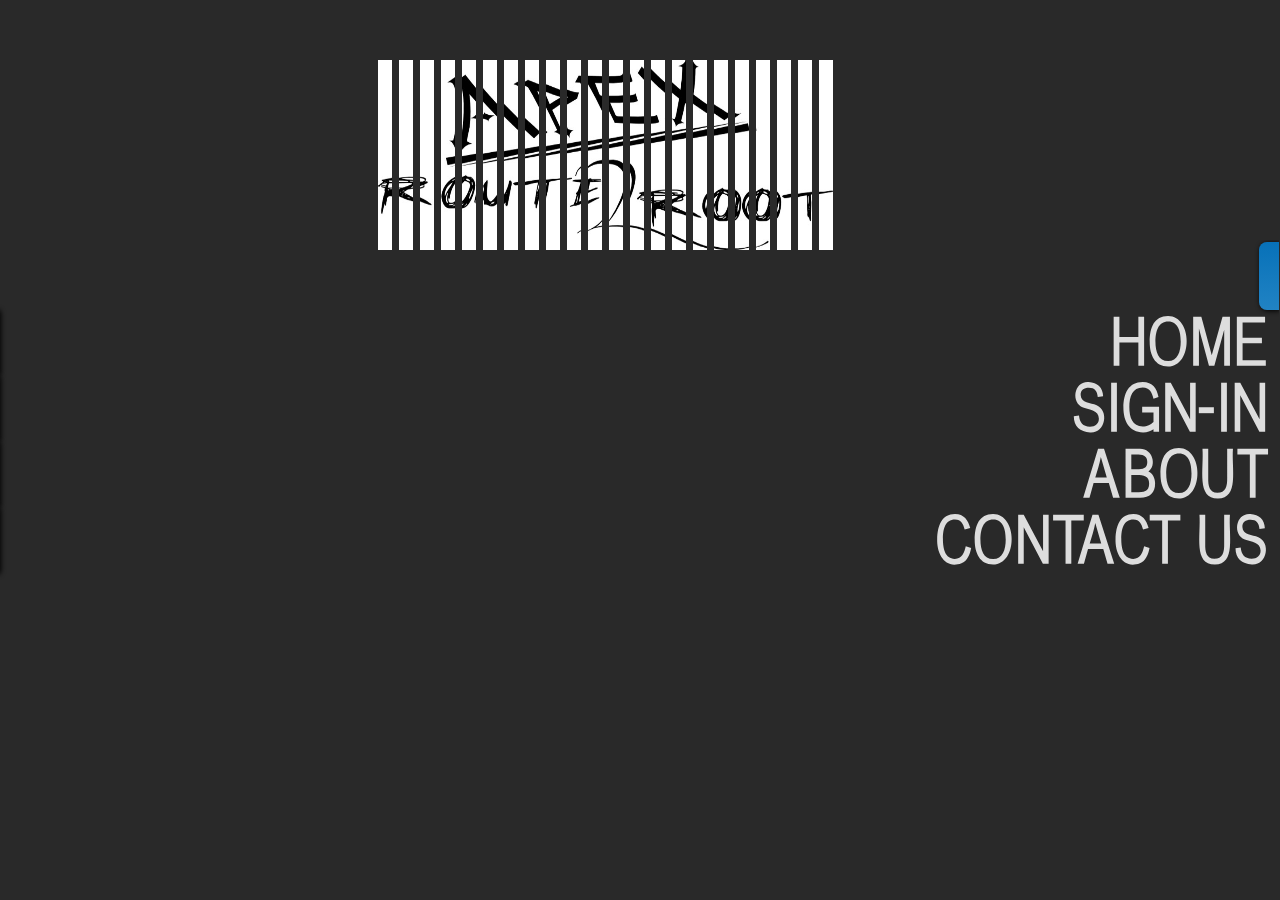
<file: ui/index.html>
<!DOCTYPE HTML PUBLIC "-//W3C//DTD HTML 4.01//EN" "http://www.w3.org/TR/html4/strict.dtd">
<html>
	<head>

	<link rel="shortcut icon" href="favicon.ico"> </link>
	
	<link rel="stylesheet" href="css/style.css" type="text/css" media="screen">
	
	<meta http-equiv="Content-Type" content="text/html; charset=UTF-8"/>
        
    <link rel="stylesheet" href="css/homepage.css" type="text/css" charset="utf-8"/>
		
	
		<script src="./lib/jquery.js"></script>
		
		<script src="./lib/lightbox.js"></script>
		
		<script src="./lib/jquery.cookies.2.2.0.js"></script>
	
		<script src="./lib/cufon-yui.js" type="text/javascript"></script>
	
		<script src="./resource/BabelSans_500.font.js" type="text/javascript"></script>
	
		<script src="./lib/jquery.easing.1.3.js" type="text/javascript"></script>
	
		<script type="text/javascript">
	
			$(function() {
				Cufon.replace('a, span').CSS.ready(function() {
					var $menu 		= $("#slidingMenu");
					
					/**
					* the first item in the menu, 
					* which is selected by default
					*/
					var $selected	= $menu.find('li:first');
					
					/**
					* this is the absolute element,
					* that is going to move across the menu items
					* which is selected by default
					*/
					var $selected	= $menu.find('li:first');
					
					/**
					* this is the absolute element,
					* that is going to move across the menu items
					* it has the width of the selected item
					* and the top is the distance from the item to the top
					*/
					var $moving		= $('<li />',{
						className	: 'move',
						top			: $selected[0].offsetTop + 'px',
						width		: $selected[0].offsetWidth + 'px'
					});
					
					/**
					* each sliding div (descriptions) will have the same top
					* as the corresponding item in the menu
					*/
					$('#slidingMenuDesc > div').each(function(i){
						var $this = $(this);
						$this.css('top',$menu.find('li:nth-child('+parseInt(i+2)+')')[0].offsetTop + 'px');
					});
					
					/**
					* append the absolute div to the menu;
					* when we mouse out from the menu 
					* the absolute div moves to the top (like innitially);
					* when hovering the items of the menu, we move it to its position 
					*/
					$menu.bind('mouseleave',function(){
							moveTo($selected,400);
						  })
						 .append($moving)
						 .find('li')
						 .not('.move')
						 .bind('mouseenter',function(){
							var $this = $(this);
							var offsetLeft = $this.offset().left - 20;
							//slide in the description
							$('#slidingMenuDesc > div:nth-child('+ parseInt($this.index()) +')').stop(true).animate({'width':offsetLeft+'px'},400, 'easeOutExpo');
							//move the absolute div to this item
							moveTo($this,400);
						  })
						  .bind('mouseleave',function(){
							var $this = $(this);
							var offsetLeft = $this.offset().left - 20;
							//slide out the description
							$('#slidingMenuDesc > div:nth-child('+ parseInt($this.index()) +')').stop(true).animate({'width':'0px'},400, 'easeOutExpo');
						  });;
					
					/**
					* moves the absolute div, 
					* with a certain speed, 
					* to the position of $elem
					*/
					function moveTo($elem,speed){
						$moving.stop(true).animate({
							top		: $elem[0].offsetTop + 'px',
							width	: $elem[0].offsetWidth + 'px'
						}, speed, 'easeOutExpo');
					}
				}) ;
			});
	
		</script>
		

    <link rel="stylesheet" href="./css/lightbox.css" type="text/css" media="screen" title="no title" charset="utf-8">


	<script type="text/javascript" charset="utf-8">

//////////////////////////////////////////////////////////////////////////////
		
		
/////////////   LOGIN FORM


    
$(function() {
            
            
$('#signin').click(function(e)
{
        $("#sign_up").lightbox_me({centered: true, onLoad: function() {
				
				//setTimeout(function() 
				//{ 
				//$("#sign_up").find("input:first").focus();
				//},2000);	
				
				if($.cookies.get("remember") == "remember")
				{
						
						document.getElementById('name').value = $.cookies.get("username");
						document.getElementById("password").focus();
						
				}
								
				     
				}
		});
				
		e.preventDefault();
		
}); //end of .click
            
            
            
$('#name').keypress(function(e) {
	
	var e=window.event || e ;

	if(e.which == '13')
	{
	document.getElementById("password").focus();
	}

	});
            
            
$('#password').keypress(function(e) {
	
	var e=window.event || e ;

	if(e.which == '13')
	{
	document.getElementById("submitbutton").click();
	}

	});
            
            
            
}); //end of document on ready binding
            

/////////////////////////////////////////////////////////////////////////////////////		
            


function altInvisibleRememberBoxValue()
{

var val = document.getElementById('invisibleRememberBox').value;

if( val.toString() == "remember")
{
document.getElementById('invisibleRememberBox').value = "not";
}
else
{
document.getElementById('invisibleRememberBox').value = "remember";
}

}

</script>

		
	
<script language="javascript" type="text/javascript">
<!-- 
var ajaxRequest;

function ajaxFunction(){
	  
	
	try{
		// Opera 8.0+, Firefox, Safari
		ajaxRequest = new XMLHttpRequest();
	} catch (e){
		
				alert("Your browser broke!");
				return false;
			}
		
	
}

ajaxFunction();


ajaxRequest.onreadystatechange=function(){
 if (ajaxRequest.readyState==4){
  if (ajaxRequest.status==200){
   document.getElementById("result").innerHTML=ajaxRequest.responseText;
  $('#result').css('display','inline-block');	
  $('#throbber').hide();
  $('#submitbutton').show();
  
  if(document.getElementById("result").innerHTML == 'acceptedadmin')
  {
	  
	  window.location = "page.php";
  }
  
  
  if(document.getElementById("result").innerHTML == 'accepted')
  {
	  window.location = "page.php";
  }
  
  
  if(document.getElementById("result").innerHTML == 'Username and Password didn\'t match !')
  {
	  failed_retry();
  }
  
  if(document.getElementById("result").innerHTML == 'Invalid Username !')
  {
	  failed_retry();
  }
}
  else{
   alert("An error has occured while making the request");
  }
 }
}


function makeRequest()
{

$('#submitbutton').hide();
$('#throbber').show();


var namevalue=encodeURIComponent(document.getElementById("name").value);
var passvalue=encodeURIComponent(document.getElementById("password").value);
var remembervalue = encodeURIComponent(document.getElementById("invisibleRememberBox").value);
var attempts = encodeURIComponent(document.getElementById("invisibleAttempts").value);

var parameters="name="+namevalue+"&password="+passvalue+"&remember="+remembervalue+"&attempts="+attempts;

ajaxRequest.open("POST", "authenticator.php", true);
ajaxRequest.setRequestHeader("Content-type", "application/x-www-form-urlencoded");
ajaxRequest.send(parameters);

}


function failed_retry()
{
attempts  = document.getElementById('invisibleAttempts').value;
attempts++;
document.getElementById('invisibleAttempts').value = attempts;

if(attempts<3)
{
document.forms[0].reset();
document.getElementById('name').focus();
}
else
{
alert("Account Locked. Contact your SysAdmin ! ");
}

}



//-->
</script>
		
		
		
		
		
		
		
		
		
<style>

          span.reference{
              position:fixed;
              left:10px;
              bottom:10px;
              font-size:14px;
          }
          span.reference a{
              color:#aaa;
              text-decoration:none;
          }
          
          
          
#loginForm
{
background-color:#b0e0e6 ;
display:inline-block;
margin:auto;
width:50%;
}


      
		</style>
	
        <script>
$(function() {            
    $('#ad_1 > img').each(function(i,e){
        rotate($(this),500,3000,i);
    });
    function rotate(elem1,speed,timeout,i){
        elem1.animate({'marginLeft':'18px','width':'0px'},speed,function(){
            var other;
            if(elem1.parent().attr('id') == 'ad_1')	
                other = $('#ad_2').children('img').eq(i);
            else
                other = $('#ad_1').children('img').eq(i);
                other.animate({'marginLeft':'0px','width':'20px'},speed,function(){
                var f = function() { rotate(other,speed,timeout,i) };
                setTimeout(f,timeout);
            });
        });
    }
});



        </script>


	
	</head>
	<body>
		



        
		<div id="slidingMenuDesc" class="slidingMenuDesc">
		
			<div><span>Go back to www.tifr.res.in.</span></div>
			<div><span>Access root data !</span></div>
			<div><span>Need some help? </span></div>
			<div><span>Any suggestions or queries ? </span></div>
			
		</div>
	
		<ul id="slidingMenu" class="slidingMenu">
			<li><a href="#"></a></li>
			<li><a href="#" >Home</a></li>
			<li><a href="#" id="signin">Sign-In</a></li>
			<li><a href="./page/page.html">About</a></li>
			<li><a href="#">Contact Us</a></li>
			
		</ul>
		

		
	



        <div class="container">
            <div class="ad">
                <div id="ad_1" class="ad_1">
                    <img class="slice_1" src="ads/tifr-logo_01.jpg"/>
                    <img class="slice_2" src="ads/tifr-logo_02.jpg"/>
                    <img class="slice_3" src="ads/tifr-logo_03.jpg"/>
                    <img class="slice_4" src="ads/tifr-logo_04.jpg"/>
                    <img class="slice_5" src="ads/tifr-logo_05.jpg"/>
                    <img class="slice_6" src="ads/tifr-logo_06.jpg"/>
                    <img class="slice_7" src="ads/tifr-logo_07.jpg"/>
                    <img class="slice_8" src="ads/tifr-logo_08.jpg"/>
                    <img class="slice_9" src="ads/tifr-logo_09.jpg"/>
                    <img class="slice_10" src="ads/tifr-logo_10.jpg"/>
                    <img class="slice_11" src="ads/tifr-logo_11.jpg"/>
                    <img class="slice_12" src="ads/tifr-logo_12.jpg"/>
                    <img class="slice_13" src="ads/tifr-logo_13.jpg"/>
                    <img class="slice_14" src="ads/tifr-logo_14.jpg"/>
                    <img class="slice_15" src="ads/tifr-logo_15.jpg"/>
                    <img class="slice_16" src="ads/tifr-logo_16.jpg"/>
                    <img class="slice_17" src="ads/tifr-logo_17.jpg"/>
                    <img class="slice_18" src="ads/tifr-logo_18.jpg"/>
                    <img class="slice_19" src="ads/tifr-logo_19.jpg"/>
                    <img class="slice_20" src="ads/tifr-logo_20.jpg"/>
                    <img class="slice_21" src="ads/tifr-logo_21.jpg"/>
                    <img class="slice_22" src="ads/tifr-logo_22.jpg"/>
                </div>
                <div id="ad_2" class="ad_2">
                    <img class="slice_1" src="ads/apex-logo_01.jpg"/>
                    <img class="slice_2" src="ads/apex-logo_02.jpg"/>
                    <img class="slice_3" src="ads/apex-logo_03.jpg"/>
                    <img class="slice_4" src="ads/apex-logo_04.jpg"/>
                    <img class="slice_5" src="ads/apex-logo_05.jpg"/>
                    <img class="slice_6" src="ads/apex-logo_06.jpg"/>
                    <img class="slice_7" src="ads/apex-logo_07.jpg"/>
                    <img class="slice_8" src="ads/apex-logo_08.jpg"/>
                    <img class="slice_9" src="ads/apex-logo_09.jpg"/>
                    <img class="slice_10" src="ads/apex-logo_10.jpg"/>
                    <img class="slice_11" src="ads/apex-logo_11.jpg"/>
                    <img class="slice_12" src="ads/apex-logo_12.jpg"/>
                    <img class="slice_13" src="ads/apex-logo_13.jpg"/>
                    <img class="slice_14" src="ads/apex-logo_14.jpg"/>
                    <img class="slice_15" src="ads/apex-logo_15.jpg"/>
                    <img class="slice_16" src="ads/apex-logo_16.jpg"/>
                    <img class="slice_17" src="ads/apex-logo_17.jpg"/>
                    <img class="slice_18" src="ads/apex-logo_18.jpg"/>
                    <img class="slice_19" src="ads/apex-logo_19.jpg"/>
                    <img class="slice_20" src="ads/apex-logo_20.jpg"/>
                    <img class="slice_21" src="ads/apex-logo_21.jpg"/>
                    <img class="slice_22" src="ads/apex-logo_22.jpg"/>
                </div>
            </div>
        </div>
 
 

        	

					
<div id="sign_up">



<img src="resource/close_button.png" style="cursor:pointer;" id="closebutton" onclick="$('#sign_up').trigger('close');" />
<p id="see_id" >Can we see some ID?</p>


<form id="login" method="post" action="authenticator.php">

<strong>

<label for="userNameBox">Username: </label>
<input type="text" name="userNameBox" id="name" tabindex="10" placeholder="or Enter Phone number" required>
<br />       
<br />
<label for="passWordBox">Password: </label>
&nbsp;<input type="password" name="passWordBox" id="password" tabindex="20" required>
<br />

</strong>

<div style="margin-top:10px;">

<label for="rememberMeCheckBox" style="font-size:0.8em;">Remember me on this PC ?</label>
<input type="checkbox" name="rememberMeCheckBox" id="rememberMeCheckBox" tabindex="75" value="remember" checked 
onClick ="altInvisibleRememberBoxValue();" >

</div>
	<center>
<p style="text-align:center;border-radius:10px;background-color:red;color:white;width:auto;padding:10px;display:none;margin-bottom:0px;" id="result"></p>
<p id="usertype"></p>
</center>

<input type="hidden" name="invisibleRememberBox" id = "invisibleRememberBox" value="remember" hidden />

<input type="hidden" name = "invisibleAttempts" id = "invisibleAttempts" value="0" />

<center>

<div style="postion:relative;">
                        <a class="formbuttons"  href="#" tabindex="90" onclick="document.forms[0].reset();" >Reset</a>&nbsp;&nbsp;&nbsp;&nbsp;
                        <a class="formbuttons"  href="#" tabindex="100" id="submitbutton" onclick="makeRequest();return false;" >Log In</a>
                                                                                            
                        <img style="display:none;" id="throbber" src="resource/ajax-loader.gif" />
</div>
                        
                        
</center>



<hr />

                <p style="display:inline;padding-top:10px;">Can't get in?</p>
                <br />
                
              
                <span ><a href="#">Click here</a> to send the admin a joining request !</span>
                


</form>

            </div>

		
	</body>
</html>
</file>
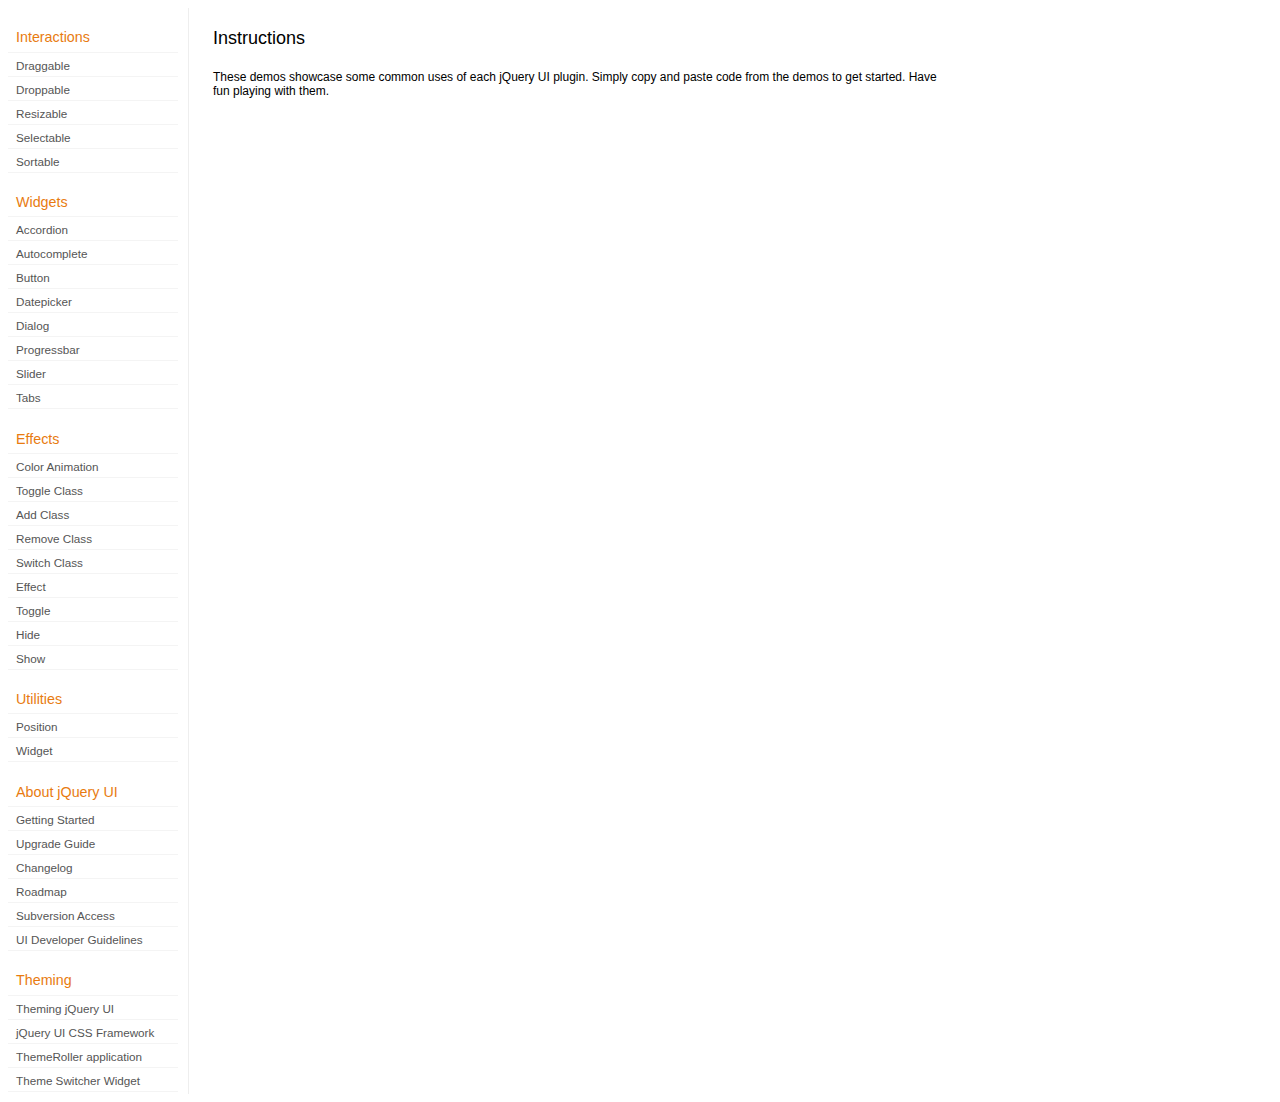
<file: admin/development-bundle/demos/index.html>
<!DOCTYPE html>
<html lang="en">
<head>
	<meta charset="utf-8">
	<title>jQuery UI Demos</title>
	<link rel="stylesheet" href="../themes/base/jquery.ui.all.css">
	<link rel="stylesheet" href="demos.css">
	<script src="../jquery-1.7.1.js"></script>
	<script src="../external/jquery.bgiframe-2.1.2.js"></script>
	<script src="../ui/jquery.ui.core.js"></script>
	<script src="../ui/jquery.ui.widget.js"></script>
	<script src="../ui/jquery.ui.mouse.js"></script>
	<script src="../ui/jquery.ui.accordion.js"></script>
	<script src="../ui/jquery.ui.autocomplete.js"></script>
	<script src="../ui/jquery.ui.button.js"></script>
	<script src="../ui/jquery.ui.datepicker.js"></script>
	<script src="../ui/jquery.ui.dialog.js"></script>
	<script src="../ui/jquery.ui.draggable.js"></script>
	<script src="../ui/jquery.ui.droppable.js"></script>
	<script src="../ui/jquery.ui.position.js"></script>
	<script src="../ui/jquery.ui.progressbar.js"></script>
	<script src="../ui/jquery.ui.resizable.js"></script>
	<script src="../ui/jquery.ui.selectable.js"></script>
	<script src="../ui/jquery.ui.slider.js"></script>
	<script src="../ui/jquery.ui.sortable.js"></script>
	<script src="../ui/jquery.ui.tabs.js"></script>
	<script src="../ui/jquery.effects.core.js"></script>
	<script src="../ui/jquery.effects.blind.js"></script>
	<script src="../ui/jquery.effects.bounce.js"></script>
	<script src="../ui/jquery.effects.clip.js"></script>
	<script src="../ui/jquery.effects.drop.js"></script>
	<script src="../ui/jquery.effects.explode.js"></script>
	<script src="../ui/jquery.effects.fold.js"></script>
	<script src="../ui/jquery.effects.highlight.js"></script>
	<script src="../ui/jquery.effects.pulsate.js"></script>
	<script src="../ui/jquery.effects.scale.js"></script>
	<script src="../ui/jquery.effects.shake.js"></script>
	<script src="../ui/jquery.effects.slide.js"></script>
	<script src="../ui/jquery.effects.transfer.js"></script>
	<script src="../ui/i18n/jquery.ui.datepicker-af.js"></script>
	<script src="../ui/i18n/jquery.ui.datepicker-ar.js"></script>
	<script src="../ui/i18n/jquery.ui.datepicker-ar-DZ.js"></script>
	<script src="../ui/i18n/jquery.ui.datepicker-az.js"></script>
	<script src="../ui/i18n/jquery.ui.datepicker-bs.js"></script>
	<script src="../ui/i18n/jquery.ui.datepicker-bg.js"></script>
	<script src="../ui/i18n/jquery.ui.datepicker-ca.js"></script>
	<script src="../ui/i18n/jquery.ui.datepicker-cs.js"></script>
	<script src="../ui/i18n/jquery.ui.datepicker-cy-GB.js"></script>
	<script src="../ui/i18n/jquery.ui.datepicker-da.js"></script>
	<script src="../ui/i18n/jquery.ui.datepicker-de.js"></script>
	<script src="../ui/i18n/jquery.ui.datepicker-el.js"></script>
	<script src="../ui/i18n/jquery.ui.datepicker-en-AU.js"></script>
	<script src="../ui/i18n/jquery.ui.datepicker-en-GB.js"></script>
	<script src="../ui/i18n/jquery.ui.datepicker-en-NZ.js"></script>
	<script src="../ui/i18n/jquery.ui.datepicker-eo.js"></script>
	<script src="../ui/i18n/jquery.ui.datepicker-es.js"></script>
	<script src="../ui/i18n/jquery.ui.datepicker-et.js"></script>
	<script src="../ui/i18n/jquery.ui.datepicker-eu.js"></script>
	<script src="../ui/i18n/jquery.ui.datepicker-fa.js"></script>
	<script src="../ui/i18n/jquery.ui.datepicker-fi.js"></script>
	<script src="../ui/i18n/jquery.ui.datepicker-fo.js"></script>
	<script src="../ui/i18n/jquery.ui.datepicker-fr.js"></script>
	<script src="../ui/i18n/jquery.ui.datepicker-fr-CH.js"></script>
	<script src="../ui/i18n/jquery.ui.datepicker-gl.js"></script>
	<script src="../ui/i18n/jquery.ui.datepicker-he.js"></script>
	<script src="../ui/i18n/jquery.ui.datepicker-hi.js"></script>
	<script src="../ui/i18n/jquery.ui.datepicker-hr.js"></script>
	<script src="../ui/i18n/jquery.ui.datepicker-hu.js"></script>
	<script src="../ui/i18n/jquery.ui.datepicker-hy.js"></script>
	<script src="../ui/i18n/jquery.ui.datepicker-id.js"></script>
	<script src="../ui/i18n/jquery.ui.datepicker-is.js"></script>
	<script src="../ui/i18n/jquery.ui.datepicker-it.js"></script>
	<script src="../ui/i18n/jquery.ui.datepicker-ja.js"></script>
	<script src="../ui/i18n/jquery.ui.datepicker-kk.js"></script>
	<script src="../ui/i18n/jquery.ui.datepicker-km.js"></script>
	<script src="../ui/i18n/jquery.ui.datepicker-ko.js"></script>
	<script src="../ui/i18n/jquery.ui.datepicker-lb.js"></script>
	<script src="../ui/i18n/jquery.ui.datepicker-lt.js"></script>
	<script src="../ui/i18n/jquery.ui.datepicker-lv.js"></script>
	<script src="../ui/i18n/jquery.ui.datepicker-mk.js"></script>
	<script src="../ui/i18n/jquery.ui.datepicker-ml.js"></script>
	<script src="../ui/i18n/jquery.ui.datepicker-ms.js"></script>
	<script src="../ui/i18n/jquery.ui.datepicker-nl.js"></script>
	<script src="../ui/i18n/jquery.ui.datepicker-nl-BE.js"></script>
	<script src="../ui/i18n/jquery.ui.datepicker-no.js"></script>
	<script src="../ui/i18n/jquery.ui.datepicker-pl.js"></script>
	<script src="../ui/i18n/jquery.ui.datepicker-pt.js"></script>
	<script src="../ui/i18n/jquery.ui.datepicker-pt-BR.js"></script>
	<script src="../ui/i18n/jquery.ui.datepicker-rm.js"></script>
	<script src="../ui/i18n/jquery.ui.datepicker-ro.js"></script>
	<script src="../ui/i18n/jquery.ui.datepicker-ru.js"></script>
	<script src="../ui/i18n/jquery.ui.datepicker-sk.js"></script>
	<script src="../ui/i18n/jquery.ui.datepicker-sl.js"></script>
	<script src="../ui/i18n/jquery.ui.datepicker-sq.js"></script>
	<script src="../ui/i18n/jquery.ui.datepicker-sr.js"></script>
	<script src="../ui/i18n/jquery.ui.datepicker-sr-SR.js"></script>
	<script src="../ui/i18n/jquery.ui.datepicker-sv.js"></script>
	<script src="../ui/i18n/jquery.ui.datepicker-ta.js"></script>
	<script src="../ui/i18n/jquery.ui.datepicker-th.js"></script>
	<script src="../ui/i18n/jquery.ui.datepicker-tj.js"></script>
	<script src="../ui/i18n/jquery.ui.datepicker-tr.js"></script>
	<script src="../ui/i18n/jquery.ui.datepicker-uk.js"></script>
	<script src="../ui/i18n/jquery.ui.datepicker-vi.js"></script>
	<script src="../ui/i18n/jquery.ui.datepicker-zh-CN.js"></script>
	<script src="../ui/i18n/jquery.ui.datepicker-zh-HK.js"></script>
	<script src="../ui/i18n/jquery.ui.datepicker-zh-TW.js"></script>
	<script>
	$(function() {
		
		$('.left-nav a').click(function(ev) {
			window.location.hash = this.href.replace(/.+\/([^\/]+)\/index\.html/,'$1') + '|default';
			loadPage(this.href);
			$('.left-nav a.selected').removeClass('selected');
			$(this).addClass('selected');
			ev.preventDefault();
		});
		
		if (window.location.hash) {
			if (window.location.hash.indexOf('|') === -1) {
				window.location.hash += '|default';	
			}			
			var path = window.location.href.replace(/(index\.html)?#/,'');
			path = path.replace('\|','/') + '.html';
			loadPage(path);
		}		

		function loadPage(path) {			
			var section = path.replace(/\/[^\/]+\.html/,'');
			var header = section.replace(/.+\/([^\/]+)/,'$1').replace(/_/, ' ');
			
			$('td.normal div.normal')
				.empty()
				.append('<h4 class="demo-subheader">Functional demo:</h4>')
				.append('<h3 class="demo-header">'+ header +'</h3>')
				.append('<div id="demo-config"></div>')
				.find('#demo-config')
					.append('<div id="demo-frame"></div><div id="demo-config-menu"></div><div id="demo-link"><a class="demoWindowLink" href="#"><span class="ui-icon ui-icon-newwin"></span>Open demo in a new window</a></div>')
					.find('#demo-config-menu')
						.load(section + '/index.html .demos-nav', function() {
							$('#demo-config-menu a').each(function() {
								this.setAttribute('href', section + '/' + this.getAttribute('href').replace(/.+\/([^\/]+)/,'$1'));
								$(this).attr('target', 'demo-frame');
								$(this).click(function() {

									resetDemos();
									
									$(this).parents('ul').find('li').removeClass('demo-config-on');
									$(this).parent().addClass('demo-config-on');
									$('#demo-notes').fadeOut();

									//Set the hash to the actual page without ".html"
									window.location.hash = header + '|' + this.getAttribute('href').match((/\/([^\/\\]+)\.html/))[1];

									loadDemo(this.getAttribute('href'));

									return false;
								});
							});

							if (window.location.hash) {
								var demo = window.location.hash.split('|')[1];
								$('#demo-config-menu a').each(function(){
									if (this.href.indexOf(demo + '.html') !== -1) {
										$(this).parents('ul').find('li').removeClass('demo-config-on');
										$(this).parent().addClass('demo-config-on');									
										loadDemo(this.href);										
									}
								});
							}

							updateDemoNotes();
						})
					.end()
					.find('#demo-link a')
						.bind('click', function(ev){
							window.open(this.href);
							ev.preventDefault();
						})
					.end()
				.end()
			;
			
			resetDemos();
		}
				
		function loadDemo(path) {
			var directory = path.match(/([^\/]+)\/[^\/\.]+\.html$/)[1];
			$.get(path, function(data) {
				var source = data;
				data = data.replace(/<script.*>.*<\/script>/ig,""); // Remove script tags
				data = data.replace(/<\/?link.*>/ig,""); //Remove link tags
				data = data.replace(/<\/?html.*>/ig,""); //Remove html tag
				data = data.replace(/<\/?body.*>/ig,""); //Remove body tag
				data = data.replace(/<\/?head.*>/ig,""); //Remove head tag
				data = data.replace(/<\/?!doctype.*>/ig,""); //Remove doctype
				data = data.replace(/<title.*>.*<\/title>/ig,""); // Remove title tags
				data = data.replace(/((href|src)=["'])(?!(http|#))/ig, "$1" + directory + "/");

				$('#demo-style').remove();
				$('#demo-frame').empty().html(data);
				$('#demo-frame style').clone().appendTo('head').attr('id','demo-style');
				$('#demo-link a').attr('href', path);
				updateDemoNotes();
				updateDemoSource(source);
				
				if (/default.html$/.test(path)) {
					$.get("documentation/docs-" + path.match(/demos\/(.+)\//)[1] + ".html", function(html) {
						$("#demo-source").after(html);
						$("#widget-docs").tabs();
						$(".param-header").click(function() {
							$(this).parent().toggleClass("param-open").end().next().toggle();
						});
						$(".docs-list-header").each(function() {
							var header = $(this);
							var details = header.next().find(".param-details").hide();
							$("a:first", header).click(function() {
								details.show().parent().addClass("param-open");
								return false;
							});
							$("a:last", header).click(function() {
								details.hide().parent().removeClass("param-open");
								return false;
							});
						});
					}, "html" );
				}
			}, "html" );
		}

		function updateDemoNotes() {
			var notes = $('#demo-frame .demo-description');
			if ($('#demo-notes').length == 0) {
				$('<div id="demo-notes"></div>').insertAfter('#demo-config');
			}
			$('#demo-notes').hide().empty().html(notes.html());
			$('#demo-notes').show();
			notes.hide();
		}
		
		function updateDemoSource(source) {
			if ($('#demo-source').length == 0) {
				$('<div id="demo-source"><a href="#" class="source-closed">View Source</a><div><pre><code></code></pre></div></div>').insertAfter('#demo-notes');
				$('#demo-source').find(">a").click(function() {
					$(this).toggleClass("source-closed").toggleClass("source-open").next().toggle();
					return false;
				}).end().find(">div").hide();
			}
			var cleanedSource = source
				.replace('themes/base/jquery.ui.all.css', 'theme/jquery.ui.all.css')
				.replace(/\s*\x3Clink.*demos\x2Ecss.*\x3E\s*/, '\r\n\t')
				.replace(/\x2E\x2E\x2F\x2E\x2E\x2F/g, '');

			$('#demo-source code').empty().text(cleanedSource);
		}
		
		function resetDemos() {
			$.datepicker.setDefaults($.extend({showMonthAfterYear: false}, $.datepicker.regional['']));
			$(".ui-dialog-content").remove();			
		}
				
	});
	</script>
</head>
<body>

<table class="layout-grid" cellspacing="0" cellpadding="0">
	<tr>
		<td class="left-nav">
			<dl class="demos-nav">
				<dt>Interactions</dt>
					<dd><a href="draggable/index.html">Draggable</a></dd>
					<dd><a href="droppable/index.html">Droppable</a></dd>
					<dd><a href="resizable/index.html">Resizable</a></dd>
					<dd><a href="selectable/index.html">Selectable</a></dd>
					<dd><a href="sortable/index.html">Sortable</a></dd>
				<dt>Widgets</dt>
					<dd><a href="accordion/index.html">Accordion</a></dd>
					<dd><a href="autocomplete/index.html">Autocomplete</a></dd>
					<dd><a href="button/index.html">Button</a></dd>
					<dd><a href="datepicker/index.html">Datepicker</a></dd>
					<dd><a href="dialog/index.html">Dialog</a></dd>
					<dd><a href="progressbar/index.html">Progressbar</a></dd>
					<dd><a href="slider/index.html">Slider</a></dd>
					<dd><a href="tabs/index.html">Tabs</a></dd>
				<dt>Effects</dt>
					<dd><a href="animate/index.html">Color Animation</a></dd>
					<dd><a href="toggleClass/index.html">Toggle Class</a></dd>
					<dd><a href="addClass/index.html">Add Class</a></dd>
					<dd><a href="removeClass/index.html">Remove Class</a></dd>
					<dd><a href="switchClass/index.html">Switch Class</a></dd>
					<dd><a href="effect/index.html">Effect</a></dd>
					<dd><a href="toggle/index.html">Toggle</a></dd>
					<dd><a href="hide/index.html">Hide</a></dd>
					<dd><a href="show/index.html">Show</a></dd>
				<dt>Utilities</dt>
					<dd><a href="position/index.html">Position</a></dd>
					<dd><a href="widget/index.html">Widget</a></dd>
				<dt>About jQuery UI</dt>
					<dd><a href="http://jqueryui.com/docs/Getting_Started">Getting Started</a></dd>
					<dd><a href="http://jqueryui.com/docs/Upgrade_Guide">Upgrade Guide</a></dd>					
					<dd><a href="http://jqueryui.com/docs/Changelog">Changelog</a></dd>
					<dd><a href="http://jqueryui.com/docs/Roadmap">Roadmap</a></dd>
					<dd><a href="http://jqueryui.com/docs/Subversion">Subversion Access</a></dd>
					<dd><a href="http://jqueryui.com/docs/Developer_Guide">UI Developer Guidelines</a></dd>
				<dt>Theming</dt>
					<dd><a href="http://jqueryui.com/docs/Theming">Theming jQuery UI</a></dd>
					<dd><a href="http://jqueryui.com/docs/Theming/API">jQuery UI CSS Framework</a></dd>
					<dd><a href="http://jqueryui.com/docs/Theming/Themeroller">ThemeRoller application</a></dd>
					<dd><a href="http://jqueryui.com/docs/Theming/ThemeSwitcher">Theme Switcher Widget</a></dd>

			</dl>
		</td>
		<td class="normal">

			<div class="normal">

					<h3>Instructions</h3>
					<p>
						These demos showcase some common uses of each jQuery UI plugin. Simply copy and paste code from the demos to get started. Have fun playing with them.
					</p>
				
			</div>

		</td>
	</tr>
</table>
</body>
</html>
</file>
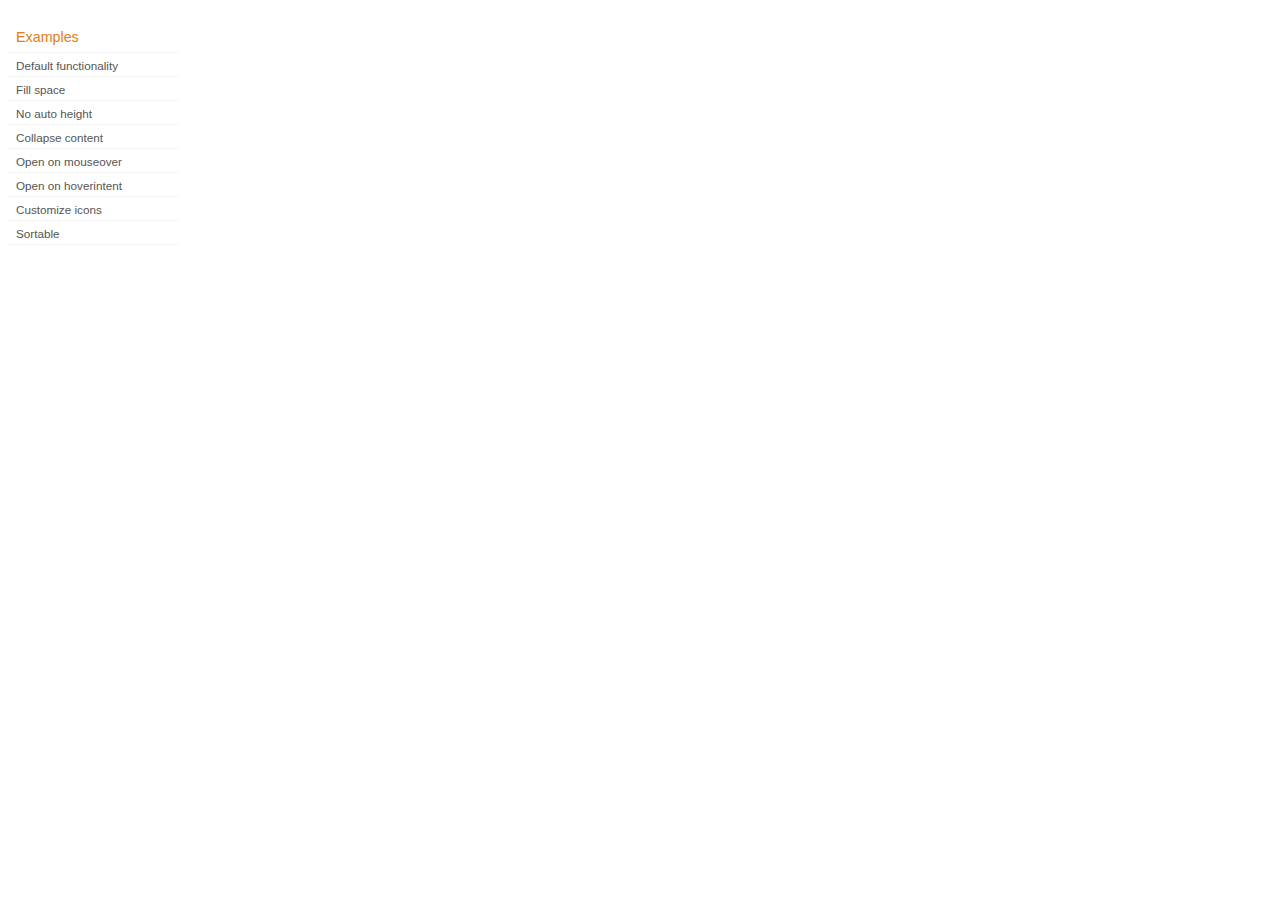
<file: admin/development-bundle/demos/accordion/index.html>
<!DOCTYPE html>
<html lang="en">
<head>
	<meta charset="utf-8">
	<title>jQuery UI Accordion Demos</title>
	<link rel="stylesheet" href="../demos.css">
</head>
<body>

<div class="demos-nav">
	<h4>Examples</h4>
	<ul>
		<li class="demo-config-on"><a href="default.html">Default functionality</a></li>
		<li><a href="fillspace.html">Fill space</a></li>
		<li><a href="no-auto-height.html">No auto height</a></li>
		<li><a href="collapsible.html">Collapse content</a></li>
		<li><a href="mouseover.html">Open on mouseover</a></li>
		<li><a href="hoverintent.html">Open on hoverintent</a></li>
		<li><a href="custom-icons.html">Customize icons</a></li>
		<li><a href="sortable.html">Sortable</a></li>
	</ul>
</div>

</body>
</html>
</file>
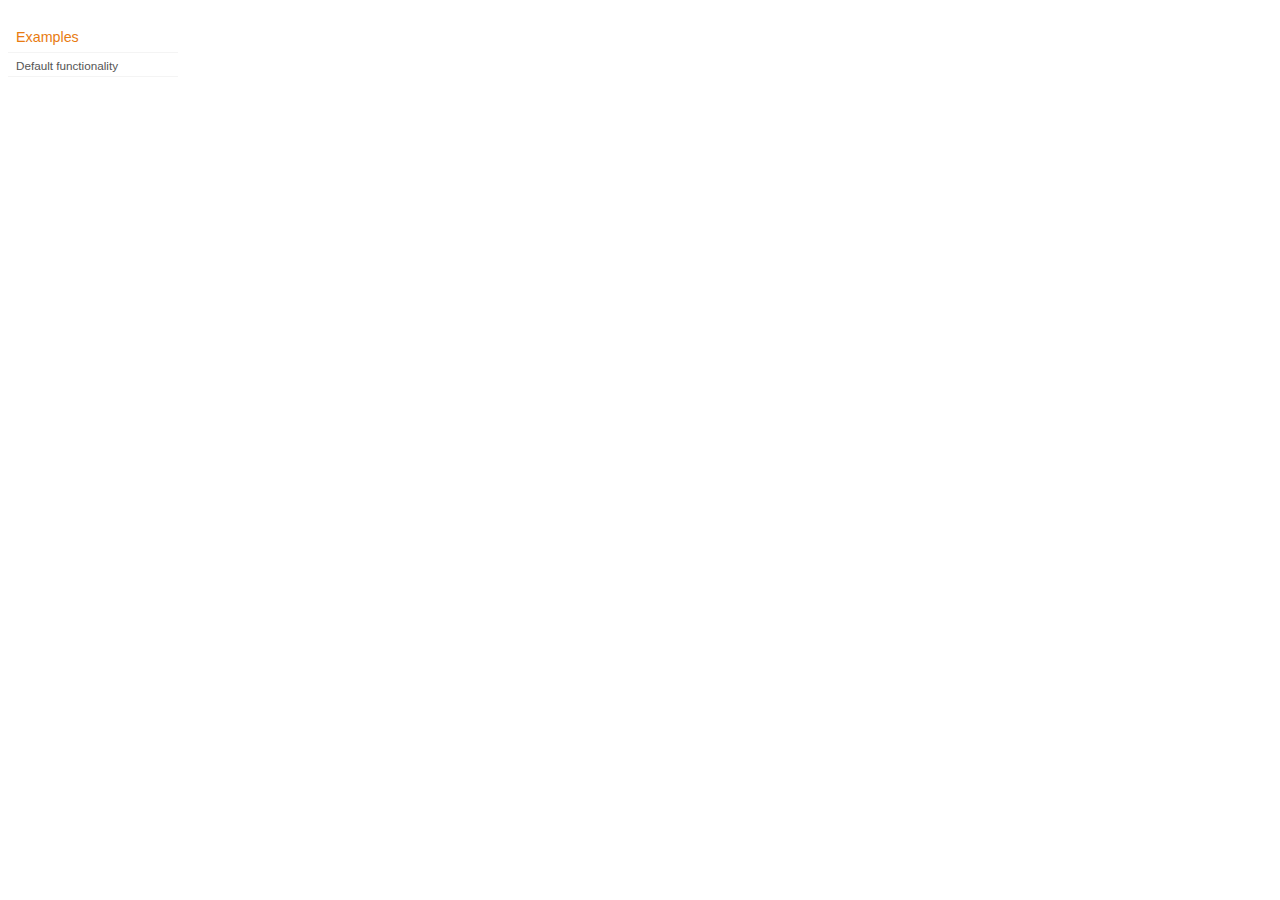
<file: admin/development-bundle/demos/addClass/index.html>
<!DOCTYPE html>
<html lang="en">
<head>
	<meta charset="utf-8">
	<title>jQuery UI Effects Demos</title>
	<link rel="stylesheet" href="../demos.css">
</head>
<body>

<div class="demos-nav">
	<h4>Examples</h4>
	<ul>
		<li class="demo-config-on"><a href="default.html">Default functionality</a></li>
	</ul>
</div>

</body>
</html>
</file>
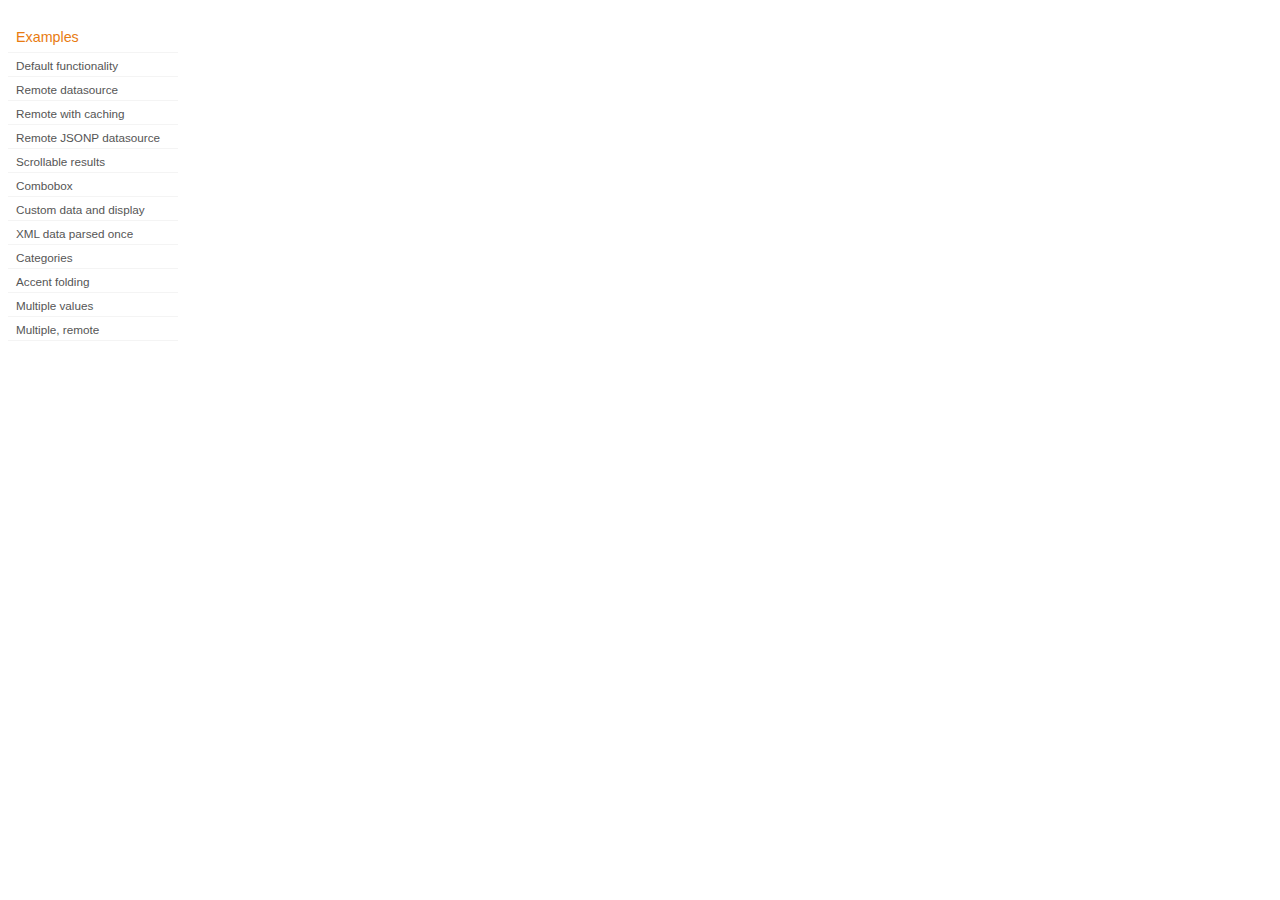
<file: admin/development-bundle/demos/autocomplete/index.html>
<!DOCTYPE html>
<html lang="en">
<head>
	<meta charset="utf-8">
	<title>jQuery UI Autocomplete Demos</title>
	<link rel="stylesheet" href="../demos.css">
</head>
<body>
	<div class="demos-nav">
		<h4>Examples</h4>
		<ul>
			<li class="demo-config-on"><a href="default.html">Default functionality</a></li>
			<li><a href="remote.html">Remote datasource</a></li>
			<li><a href="remote-with-cache.html">Remote with caching</a></li>
			<li><a href="remote-jsonp.html">Remote JSONP datasource</a></li>
			<li><a href="maxheight.html">Scrollable results</a></li>
			<li><a href="combobox.html">Combobox</a></li>
			<li><a href="custom-data.html">Custom data and display</a></li>
			<li><a href="xml.html">XML data parsed once</a></li>
			<li><a href="categories.html">Categories</a></li>
			<li><a href="folding.html">Accent folding</a></li>
			<li><a href="multiple.html">Multiple values</a></li>
			<li><a href="multiple-remote.html">Multiple, remote</a></li>
		</ul>
	</div>
</body>
</html>
</file>
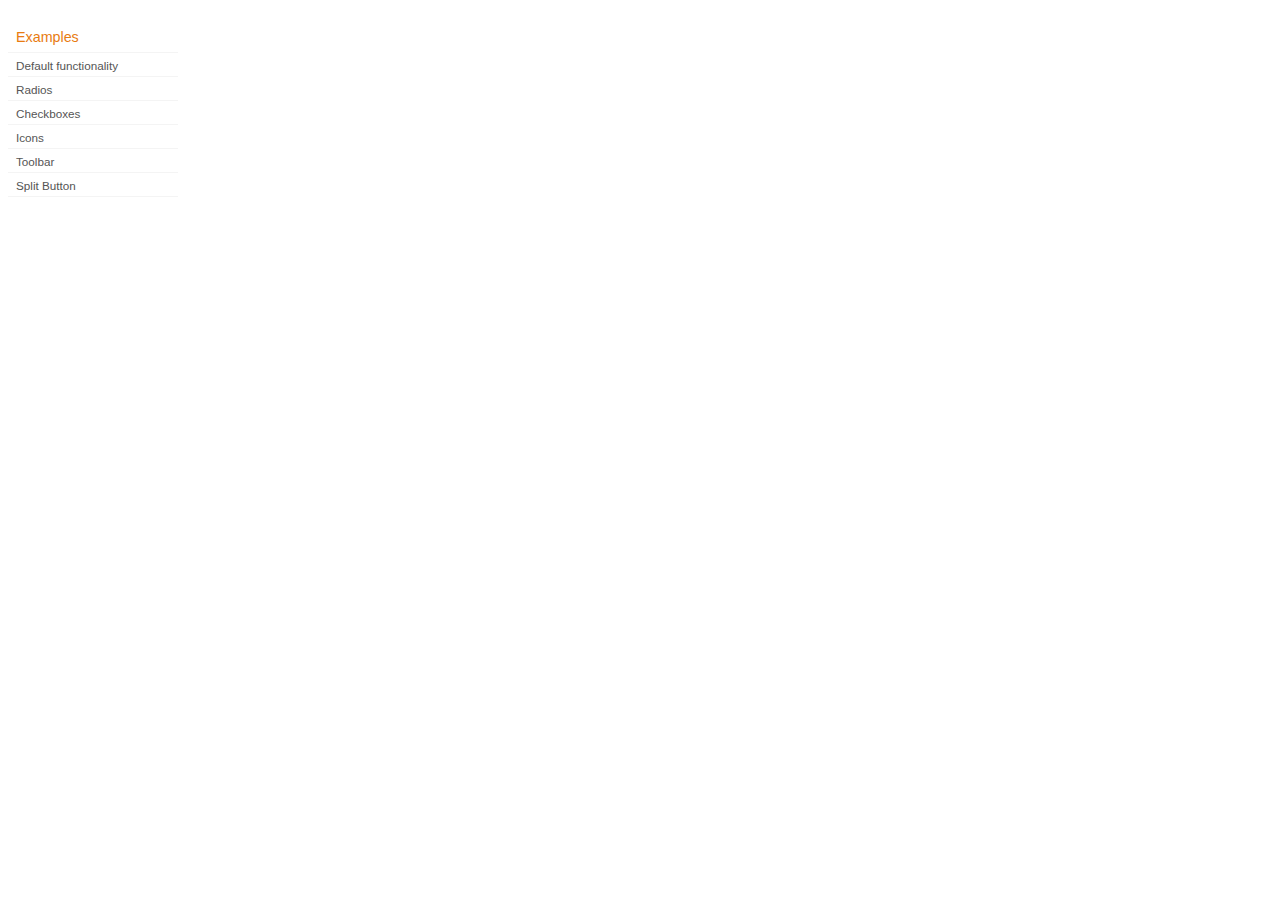
<file: admin/development-bundle/demos/button/index.html>
<!DOCTYPE html>
<html lang="en">
<head>
	<meta charset="utf-8">
	<title>jQuery UI Button Demos</title>
	<link rel="stylesheet" href="../demos.css">
</head>
<body>

<div class="demos-nav">
	<h4>Examples</h4>
	<ul>
		<li class="demo-config-on"><a href="default.html">Default functionality</a></li>
		<li><a href="radio.html">Radios</a></li>
		<li><a href="checkbox.html">Checkboxes</a></li>
		<li><a href="icons.html">Icons</a></li>
		<li><a href="toolbar.html">Toolbar</a></li>
		<li><a href="splitbutton.html">Split Button</a></li>
	</ul>
</div>

</body>
</html>
</file>
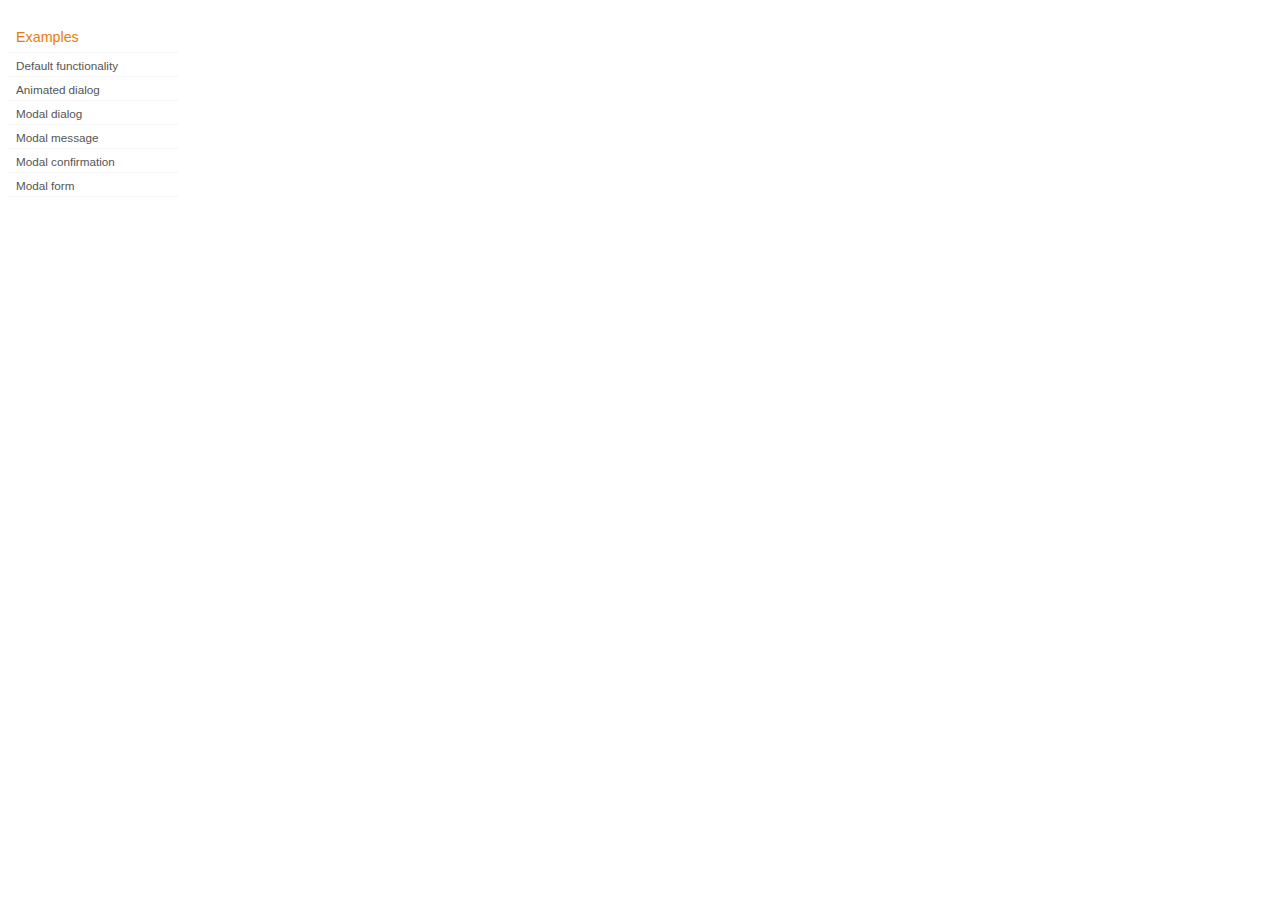
<file: admin/development-bundle/demos/dialog/index.html>
<!DOCTYPE html>
<html lang="en">
<head>
	<meta charset="utf-8">
	<title>jQuery UI Dialog Demos</title>
	<link rel="stylesheet" href="../demos.css">
</head>
<body>

<div class="demos-nav">
	<h4>Examples</h4>
	<ul>
		<li class="demo-config-on"><a href="default.html">Default functionality</a></li>
		<li><a href="animated.html">Animated dialog</a></li>
		<li><a href="modal.html">Modal dialog</a></li>
		<li><a href="modal-message.html">Modal message</a></li>
		<li><a href="modal-confirmation.html">Modal confirmation</a></li>
		<li><a href="modal-form.html">Modal form</a></li>
	</ul>
</div>

</body>
</html>
</file>
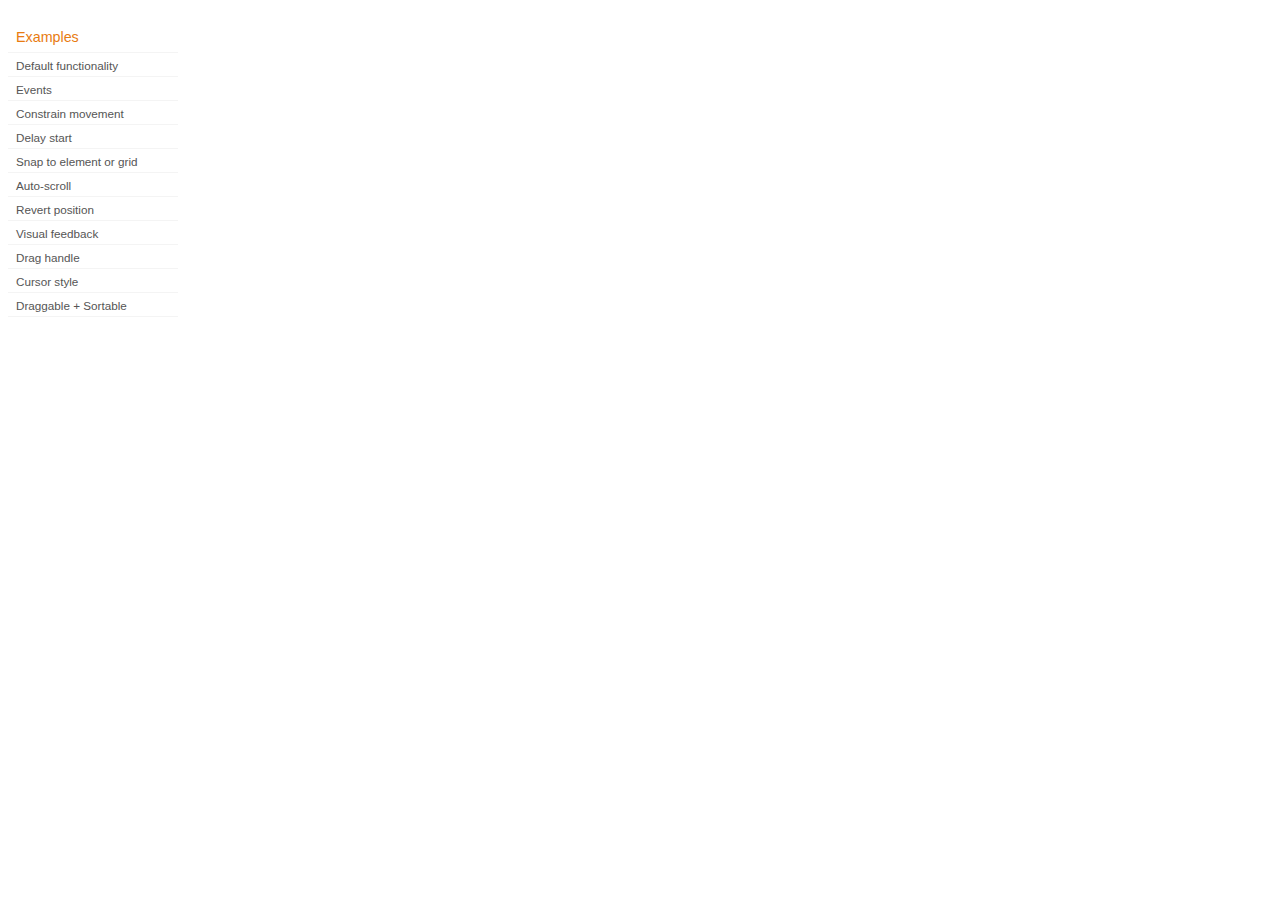
<file: admin/development-bundle/demos/draggable/index.html>
<!DOCTYPE html>
<html lang="en">
<head>
	<meta charset="utf-8">
	<title>jQuery UI Draggable Demos</title>
	<link rel="stylesheet" href="../demos.css">
</head>
<body>

<div class="demos-nav">
	<h4>Examples</h4>
	<ul>
		<li class="demo-config-on"><a href="default.html">Default functionality</a></li>
		<li><a href="events.html">Events</a></li>
		<li><a href="constrain-movement.html">Constrain movement</a></li>
		<li><a href="delay-start.html">Delay start</a></li>
		<li><a href="snap-to.html">Snap to element or&#160;grid</a></li>
		<li><a href="scroll.html">Auto-scroll</a></li>
		<li><a href="revert.html">Revert position</a></li>
		<li><a href="visual-feedback.html">Visual feedback</a></li>
		<li><a href="handle.html">Drag handle</a></li>
		<li><a href="cursor-style.html">Cursor style</a></li>
		<li><a href="sortable.html">Draggable + Sortable</a></li>
	</ul>
</div>

</body>
</html>
</file>
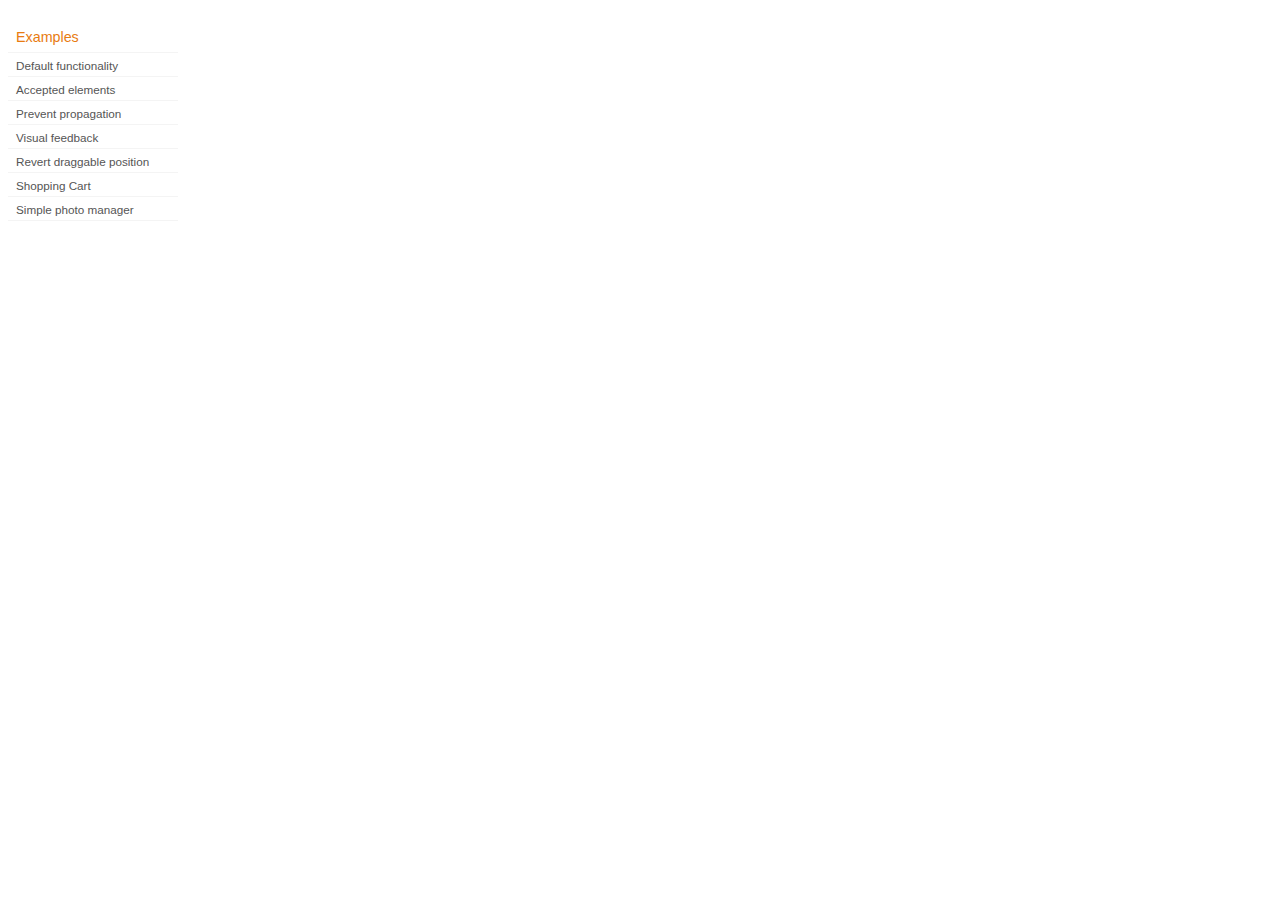
<file: admin/development-bundle/demos/droppable/index.html>
<!DOCTYPE html>
<html lang="en">
<head>
	<meta charset="utf-8">
	<title>jQuery UI Droppable Demos</title>
	<link rel="stylesheet" href="../demos.css">
</head>
<body>

<div class="demos-nav">
	<h4>Examples</h4>
	<ul>
		<li class="demo-config-on"><a href="default.html">Default functionality</a></li>
		<li><a href="accepted-elements.html">Accepted elements</a></li>
		<li><a href="propagation.html">Prevent propagation</a></li>
		<li><a href="visual-feedback.html">Visual feedback</a></li>
		<li><a href="revert.html">Revert draggable position</a></li>
		<li><a href="shopping-cart.html">Shopping Cart</a></li>
		<li><a href="photo-manager.html">Simple photo manager</a></li>
	</ul>
</div>

</body>
</html>
</file>
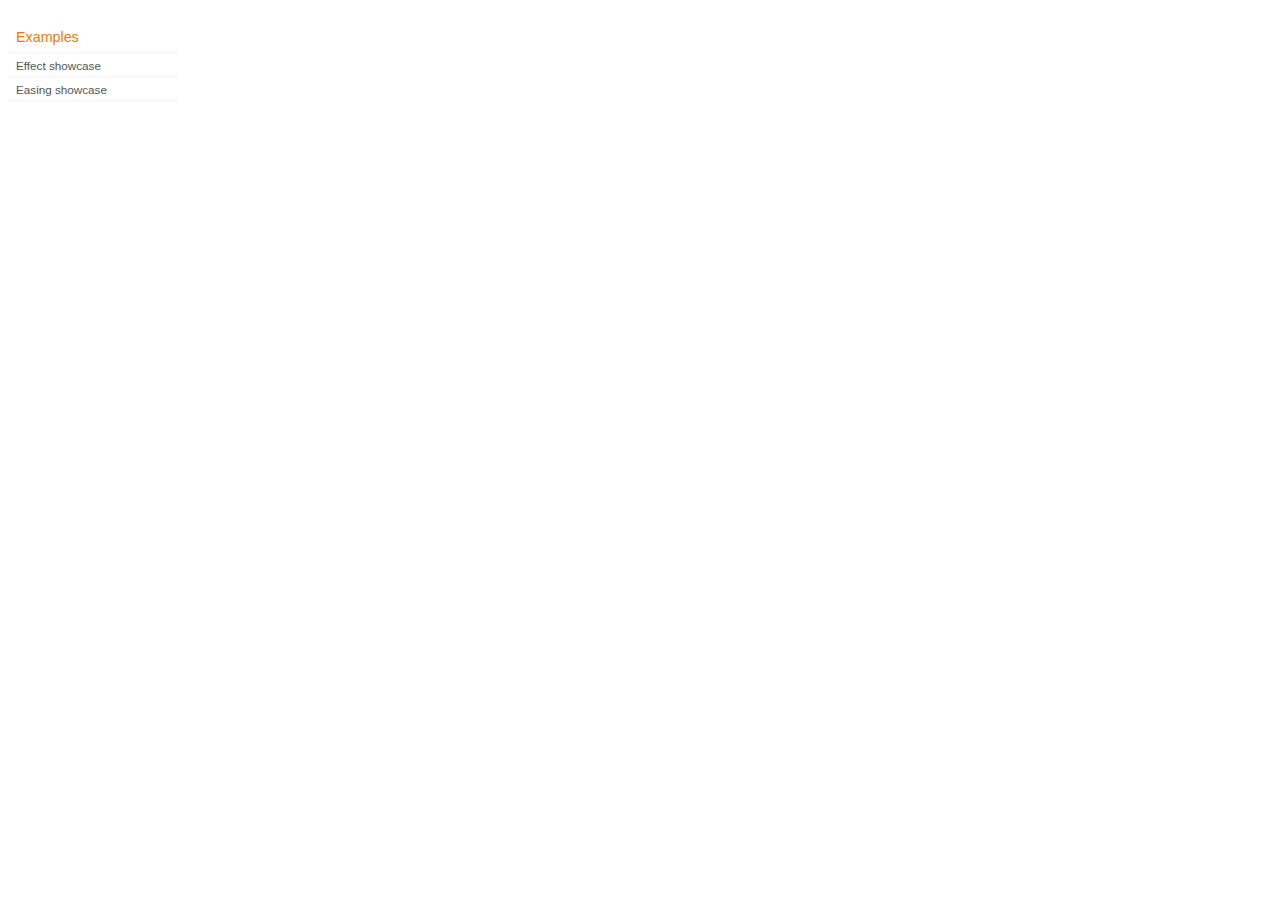
<file: admin/development-bundle/demos/effect/index.html>
<!DOCTYPE html>
<html lang="en">
<head>
	<meta charset="utf-8">
	<title>jQuery UI Effects Demos</title>
	<link rel="stylesheet" href="../demos.css">
</head>
<body>

<div class="demos-nav">
	<h4>Examples</h4>
	<ul>
		<li class="demo-config-on"><a href="default.html">Effect showcase</a></li>
		<li><a href="easing.html">Easing showcase</a></li>
	</ul>
</div>

</body>
</html>
</file>
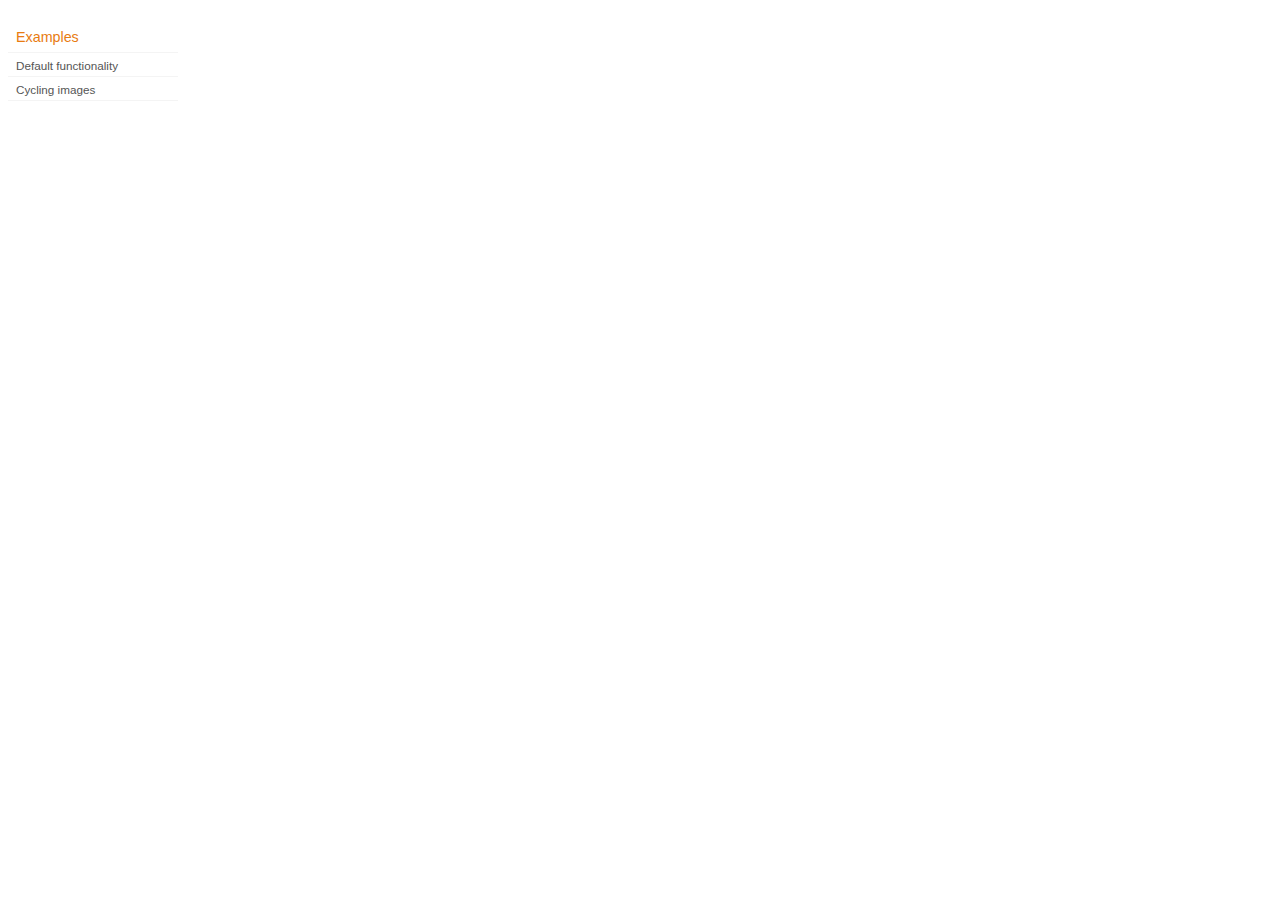
<file: admin/development-bundle/demos/position/index.html>
<!DOCTYPE html>
<html lang="en">
<head>
	<meta charset="utf-8">
	<title>jQuery UI Position Demo</title>
	<link rel="stylesheet" href="../demos.css">
</head>
<body>

<div class="demos-nav">
	<h4>Examples</h4>
	<ul>
		<li class="demo-config-on"><a href="default.html">Default functionality</a></li>
		<li><a href="cycler.html">Cycling images</a></li>
	</ul>
</div>

</body>
</html>
</file>
<file: ui/css/style.css>
ul, li, h1, h2, span{
	margin:0;
	padding:0;
}
ul{
	list-style:none;
}

.slidingMenu {
	position: absolute;
	height:410px;
	width: 410px;
	top:240px;
	overflow:hidden;
	right:1px;
	font-family: Arial, Helvetica, sans-serif;
}
.slidingMenu li {
	display:block;
	float:right;
	clear:both;
	position:relative;
	overflow:hidden;
}
.slidingMenu li.move {
	width: 9px;
	height: 68px;
	right:0px;
	padding-right:10px;
	
margin-top:2px;
	z-index: 8;
	position: absolute;    
	background: #2183c4;     
	background: 
		-webkit-gradient(
			linear, 
			left top, 
			left bottom, 
			from(#0771b8), 
			to(#2183c4)
		);     
	background: 
		-moz-linear-gradient(
			top, 
			#0771b8, 
			#2183c4
		);     
	-moz-border-radius: 8px 0px 0px 8px;  
	-webkit-border-top-left-radius: 8px;     	
	-webkit-border-bottom-left-radius: 8px; 
	border-top-left-radius: 8px;  
	border-bottom-left-radius: 8px;        
	-moz-box-shadow:1px 1px 5px #000;
	-webkit-box-shadow:1px 1px 5px #000;
	box-shadow:1px 1px 5px #000;	
	}
.slidingMenu li a {
	font-size:66px;
	text-transform:uppercase;
	text-decoration: none;
	color: #ddd;
	outline: none;
	text-indent:5px;
	z-index: 10;
	display: block;
	float: right;
	height: 66px;
	line-height: 66px;
	position: relative;
	overflow: hidden;
	padding-right:10px;
}
/* Descriptions */


.slidingMenuDesc{
	margin-top:240px;
margin-left:0px;                         /* TODO : adjust this if need be. */                    
	position:relative;

}
.slidingMenuDesc div{
	background: #2183c4;     
	background: 
		-webkit-gradient(
			linear, 
			left top, 
			left bottom, 
			from(#0771b8), 
			to(#2183c4)
		);     
	background: 
		-moz-linear-gradient(
			top, 
			#0771b8, 
			#2183c4
		);   	
	height: 68px;
	padding-right:5px;
	left:-5px;
	width:0px;
	margin-top:2px;
	overflow:hidden;
	position:absolute;
	-moz-box-shadow:1px 1px 5px #000;
	-webkit-box-shadow:1px 1px 5px #000;
	box-shadow:1px 1px 5px #000;
	-moz-border-radius: 0px 8px 8px 0px;  
	-webkit-border-top-right-radius: 8px;     	
	-webkit-border-bottom-right-radius: 8px; 
	border-top-right-radius: 8px;  
	border-bottom-right-radius: 8px; 
}
.slidingMenuDesc div span {
	font-size:36px;
	color: #f0f0f0;
	text-indent:5px;
	z-index: 10;
	display: block;
	height: 66px;
	line-height: 66px;
	position:absolute;
	right:10px;
	margin-left:5px;
	top:-3px;
}
</file>
<file: ui/css/homepage.css>
body{
    margin:0px;
    padding:0px;
    background:#292929;
    overflow: hidden;
}


/*The size of the original ad image is 770by340 with each slice 35pixels wide which is transformed to */
/*Current Image size of 400width and 194height*/

.container{
    position:absolute;
    top:0px;
    left:50%;
    
	margin-left:-447px;



}

.ad{
    

    position:relative;
    margin:60px 0px 0px 180px;
    background-color:#333;
}
.ad_1 img{
 
   width:20px;
    height:190px;
    position:absolute;    
}
.ad_2 img{
    width:0px;
    height:190px;
    margin-left:18px;
    position:absolute;
}

/*current gap between two slices is 1 px since size of every slice is 20px*/


.slice_1{left:0px;}
.slice_2{left:21px;}
.slice_3{left:42px;}
.slice_4{left:63px;}
.slice_5{left:84px;}
.slice_6{left:105px;}
.slice_7{left:126px;}
.slice_8{left:147px;}
.slice_9{left:168px;}
.slice_10{left:189px;}
.slice_11{left:210px;}
.slice_12{left:231px;}
.slice_13{left:252px;}
.slice_14{left:273px;}
.slice_15{left:294px;}
.slice_16{left:315px;}
.slice_17{left:336px;}
.slice_18{left:357px;}
.slice_19{left:378px;}
.slice_20{left:399px;}
.slice_21{left:420px;}
.slice_22{left:441px;}
</file>
<file: admin/development-bundle/demos/demos.css>
body {
	font-size: 62.5%;
}

table {
	font-size: 1em;
}

/* Site
   -------------------------------- */

body {
	font-family: "Trebuchet MS", "Helvetica", "Arial",  "Verdana", "sans-serif";
}

/* Layout
   -------------------------------- */

.layout-grid {
	width: 960px;
}

.layout-grid td {
	vertical-align: top;
}

.layout-grid td.left-nav {
	width: 140px;
}

.layout-grid td.normal {
	border-left: 1px solid #eee;
	padding: 20px 24px;
	font-family: "Trebuchet MS", "Helvetica", "Arial",  "Verdana", "sans-serif";
}

.layout-grid td.demos {
	background: url('/images/demos_bg.jpg') no-repeat;
	height: 337px;
	overflow: hidden;
}

/* Normal
   -------------------------------- */

.normal h3,
.normal h4 {
	margin: 0;
	font-weight: normal;
}

.normal h3 {
	padding: 0 0 9px;
	font-size: 1.8em;
}

.normal h4 {
	padding-bottom: 21px;
	border-bottom: 1px dashed #999;
	font-size: 1.2em;
	font-weight: bold;
}

.normal p {
	font-size: 1.2em;
}

/* Demos */

.demos-nav, .demos-nav dt, .demos-nav dd, .demos-nav ul, .demos-nav li {
	margin: 0;
	padding: 0
}

.demos-nav {
	float: left;
	width: 170px;
	font-size: 1.3em;
}

.demos-nav dt,
.demos-nav h4 {
	margin: 0;
	padding: 0;
	font: normal 1.1em "Trebuchet MS", "Helvetica", "Arial",  "Verdana", "sans-serif";
	color: #e87b10;
}

.demos-nav dt,
.demos-nav h4 {
	margin-top: 1.5em;
	margin-bottom: 0;
	padding-left: 8px;
	padding-bottom:5px;
	line-height: 1.2em;
	border-bottom: 1px solid #F4F4F4;
}

.demos-nav dd a,
.demos-nav li a {
	border-bottom: 1px solid #F4F4F4;
	display:block;
	padding: 4px 3px 4px 8px;
	font-size: 90%;
	text-decoration: none;
	color: #555 ;
	margin:2px 0;
	height:13px;
}

.demos-nav dd a:hover,
.demos-nav dd a:focus,
.demos-nav dd a:hover,
.demos-nav dd a:focus {
	background: #f3f3f3;
	color:#000;
	-moz-border-radius: 5px; -webkit-border-radius: 5px;
}
 .demos-nav dd a.selected {
	background: #555;
	color:#ffffff;
	-moz-border-radius: 5px; -webkit-border-radius: 5px;
}


/* new styles for demo pages, added by Filament 12.29.08
eventually we should convert the font sizes to ems -- using px for now to minimize style conflicts
*/

.normal h3.demo-header { font-size:32px; padding:0 0 5px; border-bottom:1px solid #eee; text-transform: capitalize; }
.normal h4.demo-subheader { font-size:10px; text-transform: uppercase; color:#999; padding:8px 0 3px; border:0; margin:0; }
.normal a:link,
.normal a:visited { color:#1b75bb; text-decoration:none; }
.normal a:hover,
.normal a:active { color:#0b559b; }

#demo-config { padding:20px 0 0; }

#demo-frame { float:left; width:540px; height:380px; border:1px solid #ddd; overflow: auto; position: relative; }
#demo-frame h3, #demo-frame h4 { padding: 0; font-weight: bold; font-size: 1em; }

#demo-config-menu { float:right; width:180px;  }
#demo-config-menu h4 { font-size:13px; color:#666; font-weight:normal; border:0; padding-left:18px; }

#demo-config-menu ul { list-style: none; padding: 0; margin: 0; }

#demo-config-menu li { font-size:12px; padding:0 0 0 10px; margin:3px 0; zoom: 1; }

#demo-config-menu li a:link,
#demo-config-menu li a:visited { display:block; padding:1px 8px 4px; border-bottom:1px dotted #b3b3b3; }
* html #demo-config-menu li a:link,
* html #demo-config-menu li a:visited { padding:1px 8px 2px; }
#demo-config-menu li a:hover,
#demo-config-menu li a:active { background-color:#f6f6f6; }

#demo-config-menu li.demo-config-on { background: url(images/demo-config-on-tile.gif) repeat-x left center; }

#demo-config-menu li.demo-config-on a:link,
#demo-config-menu li.demo-config-on a:visited,
#demo-config-menu li.demo-config-on a:hover,
#demo-config-menu li.demo-config-on a:active { background: url(images/demo-config-on.gif) no-repeat left; padding-left:18px; color:#fff; border:0; margin-left:-10px; margin-top: 0px; margin-bottom: 0px; }

#demo-source, #demo-notes {
	clear: both;
	padding: 20px 0 0;
	font-size: 1.3em;
}

#demo-notes { width:520px; color:#333; font-size: 1em; }
#demo-notes p code, .demo-description p code { padding: 0; font-weight: bold; }
#demo-source pre, #demo-source code { padding: 0; }
code, pre { padding:8px 0 8px 20px ; font-size: 1.2em; line-height:130%;  }

#demo-source a:link,
#demo-source a:visited,
#demo-source a:hover,
#demo-source a:active { font-size:12px; padding-left:13px; background-position: left center; background-repeat: no-repeat; }

#demo-source a.source-open:link,
#demo-source a.source-open:visited,
#demo-source a.source-open:hover,
#demo-source a.source-open:active { background-image: url(images/demo-spindown-open.gif); }

#demo-source a.source-closed:link,
#demo-source a.source-closed:visited,
#demo-source a.source-closed:hover,
#demo-source a.source-closed:active { background-image: url(images/demo-spindown-closed.gif); }

div.demo {
	padding:12px;
	font-family: "Trebuchet MS", "Arial", "Helvetica", "Verdana", "sans-serif";
}

div.demo h3.docs { clear:left; font-size:12px; font-weight:normal; padding:0 0 1em; margin:0; }

div.demo-description {
	clear:both;
	padding:12px;
	font-family: "Trebuchet MS", "Arial", "Helvetica", "Verdana", "sans-serif";
	font-size: 1.3em;
	line-height: 1.4em;
}

.ui-draggable, .ui-droppable {
	background-position: top left;
}

.left-nav .demos-nav {
	padding-right: 10px;
}

#demo-link { font-size:11px;  padding-top: 6px; clear: both; overflow: hidden; }
#demo-link a span.ui-icon { float:left; margin-right:3px; }

/* Component containers
----------------------------------*/
#widget-docs .ui-widget { font-family: Trebuchet MS,Verdana,Arial,sans-serif; font-size: 1em; }
#widget-docs .ui-widget input, #widget-docs .ui-widget select, #widget-docs .ui-widget textarea, #widget-docs .ui-widget button { font-family: Trebuchet MS,Verdana,Arial,sans-serif; font-size: 1em; }
#widget-docs .ui-widget-header { border: 1px solid #ffffff; background: #464646 url(images/464646_40x100_textures_01_flat_100.png) 50% 50% repeat-x; color: #ffffff; font-weight: bold; }
#widget-docs .ui-widget-header a { color: #ffffff; }
#widget-docs .ui-widget-content { border: 1px solid #ffffff; background: #ffffff url(images/ffffff_40x100_textures_01_flat_75.png) 50% 50% repeat-x; color: #222222; }
#widget-docs .ui-widget-content a { color: #222222; }

/* Interaction states
----------------------------------*/
#widget-docs .ui-state-default, #widget-docs .ui-widget-content #widget-docs .ui-state-default { border: 1px solid #666666; background: #555555 url(images/555555_40x100_textures_03_highlight_soft_75.png) 50% 50% repeat-x; font-weight: normal; color: #ffffff; outline: none; }
#widget-docs .ui-state-default a { color: #ffffff; text-decoration: none; outline: none; }
#widget-docs .ui-state-hover, #widget-docs .ui-widget-content #widget-docs .ui-state-hover, #widget-docs .ui-state-focus, #widget-docs .ui-widget-content #widget-docs .ui-state-focus { border: 1px solid #666666; background: #444444 url(images/444444_40x100_textures_03_highlight_soft_60.png) 50% 50% repeat-x; font-weight: normal; color: #ffffff; outline: none; }
#widget-docs .ui-state-hover a { color: #ffffff; text-decoration: none; outline: none; }
#widget-docs .ui-state-active, #widget-docs .ui-widget-content #widget-docs .ui-state-active { border: 1px solid #666666; background: #ffffff url(images/ffffff_40x100_textures_01_flat_65.png) 50% 50% repeat-x; font-weight: normal; color: #F6921E; outline: none; }
#widget-docs .ui-state-active a { color: #F6921E; outline: none; text-decoration: none; }

/* Interaction Cues
----------------------------------*/
#widget-docs .ui-state-highlight, #widget-docs .ui-widget-content #widget-docs .ui-state-highlight {border: 1px solid #fcefa1; background: #fbf9ee url(images/fbf9ee_40x100_textures_02_glass_55.png) 50% 50% repeat-x; color: #363636; }
#widget-docs .ui-state-error, #widget-docs .ui-widget-content #widget-docs .ui-state-error {border: 1px solid #cd0a0a; background: #fef1ec url(images/fef1ec_40x100_textures_05_inset_soft_95.png) 50% bottom repeat-x; color: #cd0a0a; }
#widget-docs .ui-state-error-text, #widget-docs .ui-widget-content #widget-docs .ui-state-error-text { color: #cd0a0a; }
#widget-docs .ui-state-disabled, #widget-docs .ui-widget-content #widget-docs .ui-state-disabled { opacity: .35; filter:Alpha(Opacity=35); background-image: none; }
#widget-docs .ui-priority-primary, #widget-docs .ui-widget-content #widget-docs .ui-priority-primary { font-weight: bold; }
#widget-docs .ui-priority-secondary, #widget-docs .ui-widget-content #widget-docs .ui-priority-secondary { opacity: .7; filter:Alpha(Opacity=70); font-weight: normal; }

/* Icons
----------------------------------*/

/* states and images */
#demo-frame-wrapper .ui-icon, #widget-docs .ui-icon { width: 16px; height: 16px; background-image: url(images/222222_256x240_icons_icons.png); }
#widget-docs .ui-widget-content .ui-icon {background-image: url(images/222222_256x240_icons_icons.png); }
#widget-docs .ui-widget-header .ui-icon {background-image: url(images/222222_256x240_icons_icons.png); }
#widget-docs .ui-state-default .ui-icon { background-image: url(images/888888_256x240_icons_icons.png); }
#widget-docs .ui-state-hover .ui-icon, #widget-docs .ui-state-focus .ui-icon {background-image: url(images/454545_256x240_icons_icons.png); }
#widget-docs .ui-state-active .ui-icon {background-image: url(images/454545_256x240_icons_icons.png); }
#widget-docs .ui-state-highlight .ui-icon {background-image: url(images/2e83ff_256x240_icons_icons.png); }
#widget-docs .ui-state-error .ui-icon, #widget-docs .ui-state-error-text .ui-icon {background-image: url(images/cd0a0a_256x240_icons_icons.png); }


/* Misc visuals
----------------------------------*/

/* Corner radius */
#widget-docs .ui-corner-tl { -moz-border-radius-topleft: 4px; -webkit-border-top-left-radius: 4px; }
#widget-docs .ui-corner-tr { -moz-border-radius-topright: 4px; -webkit-border-top-right-radius: 4px; }
#widget-docs .ui-corner-bl { -moz-border-radius-bottomleft: 4px; -webkit-border-bottom-left-radius: 4px; }
#widget-docs .ui-corner-br { -moz-border-radius-bottomright: 4px; -webkit-border-bottom-right-radius: 4px; }
#widget-docs .ui-corner-top { -moz-border-radius-topleft: 4px; -webkit-border-top-left-radius: 4px; -moz-border-radius-topright: 4px; -webkit-border-top-right-radius: 4px; }
#widget-docs .ui-corner-bottom { -moz-border-radius-bottomleft: 4px; -webkit-border-bottom-left-radius: 4px; -moz-border-radius-bottomright: 4px; -webkit-border-bottom-right-radius: 4px; }
#widget-docs .ui-corner-right {  -moz-border-radius-topright: 4px; -webkit-border-top-right-radius: 4px; -moz-border-radius-bottomright: 4px; -webkit-border-bottom-right-radius: 4px; }
#widget-docs .ui-corner-left { -moz-border-radius-topleft: 4px; -webkit-border-top-left-radius: 4px; -moz-border-radius-bottomleft: 4px; -webkit-border-bottom-left-radius: 4px; }
#widget-docs .ui-corner-all { -moz-border-radius: 4px; -webkit-border-radius: 4px; }

/* Overlays */
#widget-docs .ui-widget-overlay { background: #aaaaaa url(images/aaaaaa_40x100_textures_01_flat_0.png) 50% 50% repeat-x; opacity: .30;filter:Alpha(Opacity=30); }
#widget-docs .ui-widget-shadow { margin: -8px 0 0 -8px; padding: 8px; background: #aaaaaa url(images/aaaaaa_40x100_textures_01_flat_0.png) 50% 50% repeat-x; opacity: .30;filter:Alpha(Opacity=30); -moz-border-radius: 8px; -webkit-border-radius: 8px; }

/*
----------------------------------*/

#widget-docs { margin:20px 0 0; border: none; }

#widget-docs h2, #widget-docs h3, #widget-docs h4, #widget-docs p, #widget-docs ul, #widget-docs code { margin:0; padding:0; }
#widget-docs code { display:block; color:#444; font-size:.9em; margin:0 0 1em; }
#widget-docs code strong { color:#000; }
#widget-docs p { margin:0 3em 1.2em 0; }
#widget-docs p.intro { font-size:13px; color:#666; line-height:1.3; }
#widget-docs ul { list-style-type: none; }

#widget-docs h2 { font-size:16px; margin:1.2em 0 .5em; }
#widget-docs h3 { font-size:14px; color:#e6820E; margin:1.5em 0 .5em; }
.normal #widget-docs h4 { font-size:12px; color:#000; border:0; margin:0 0 .5em; }

#docs-overview-main { width:400px; }
#docs-overview-sidebar { float:right; width:200px; }
#docs-overview-sidebar a span { color:#666; }
#widget-docs #docs-overview-main p { margin-right:0; }
#widget-docs #docs-overview-sidebar h4 { padding-left:0; }

.docs-list-header { float:left; width:100%; margin:10px 0 0; border-bottom:1px solid #eee; }
#widget-docs .docs-list-header h2 { float:left; margin:0; }
#widget-docs .docs-list-header p { float:right; margin:5px 0; font-size:11px; }

.docs-list { float:left; width:100%; padding:0 0 10px; }
.docs-list .param-header { float:left; clear:left; width:100%; padding:8px 0; border-top:1px solid #eee; }
#widget-docs .param-header h3, #widget-docs .param-header p { margin:0; float:left; }
#widget-docs .param-header h3 { width:50%; }
#widget-docs .param-header h3 span { background: url(images/demo-spindown-closed.gif) no-repeat left; padding-left:13px; }
#widget-docs .param-open .param-header h3 span { background: url(images/demo-spindown-open.gif) no-repeat left; }
#widget-docs .param-header p { width:24%; }
#widget-docs .param-header p.param-type span { background: url(images/icon-docs-info.gif) no-repeat left; cursor:pointer; border-bottom:1px dashed #ccc; padding-left:15px; }

.param-details { padding-left:13px; }
.param-args { margin:0 0 1.5em; border-top:1px dotted #ccc;}
.param-args td { padding:3px 30px 3px 5px; border-bottom:1px dotted #ccc;  }


/* overrides for ui-tab styles */
#widget-docs ul.ui-tabs-nav { padding:0 0 0 8px; }
#widget-docs .ui-tabs-nav li { margin:5px 5px 0 0; }

#widget-docs .ui-tabs-nav li a:link,
#widget-docs .ui-tabs-nav li a:visited,
#widget-docs .ui-tabs-nav li a:hover,
#widget-docs .ui-tabs-nav li a:active { font-size:14px; padding:4px 1.2em 3px; color:#fff; }

#widget-docs .ui-tabs-nav li.ui-tabs-selected a:link,
#widget-docs .ui-tabs-nav li.ui-tabs-selected a:visited,
#widget-docs .ui-tabs-nav li.ui-tabs-selected a:hover,
#widget-docs .ui-tabs-nav li.ui-tabs-selected a:active { color:#e6820E; }

#widget-docs .ui-tabs-panel { padding:20px 9px; font-size:12px; line-height:1.4; color:#000; }

#widget-docs .ui-widget-content a:link,
#widget-docs .ui-widget-content a:visited { color:#1b75bb; text-decoration:none; }
#widget-docs .ui-widget-content a:hover,
#widget-docs .ui-widget-content a:active { color:#0b559b; }
</file>
